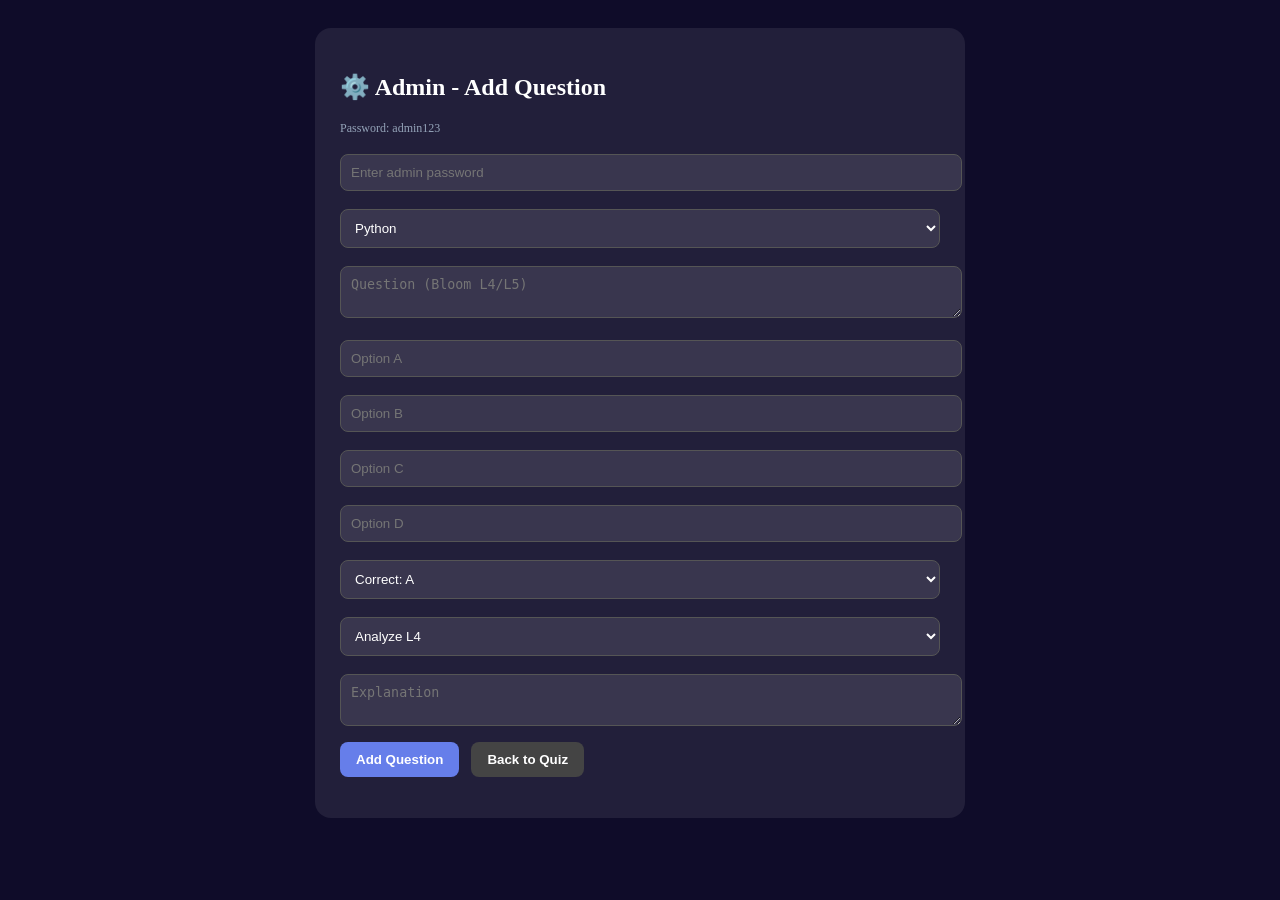
<file: web leb final mini project/admin.html>
<!DOCTYPE html>
<html><head><meta charset="UTF-8"><meta name="viewport" content="width=device-width, initial-scale=1.0"><title>Admin Panel</title>
<style>body{font-family:Segoe UI;background:#0f0c29;color:#fff;display:flex;justify-content:center;padding:20px}.box{background:rgba(255,255,255,.08);padding:25px;border-radius:16px;max-width:600px;width:100%}input,select,textarea{width:100%;padding:10px;margin:6px 0 12px;border-radius:8px;border:1px solid #555;background:rgba(255,255,255,.1);color:#fff}button{padding:10px 16px;border:none;border-radius:8px;background:#667eea;color:#fff;cursor:pointer;font-weight:700}</style>
</head><body>
<div class="box">
<h2>⚙️ Admin - Add Question</h2><p style="font-size:12px;color:#94a3b8">Password: admin123</p>
<input type="password" id="pass" placeholder="Enter admin password">
<select id="subject"><option value="python">Python</option><option value="web">Web</option><option value="adbms">ADBMS</option><option value="acn">ACN</option><option value="aip">AIP</option><option value="java">Java</option><option value="aptitude">Aptitude</option><option value="cs">CS</option></select>
<textarea id="q" placeholder="Question (Bloom L4/L5)"></textarea>
<input id="o1" placeholder="Option A"><input id="o2" placeholder="Option B"><input id="o3" placeholder="Option C"><input id="o4" placeholder="Option D">
<select id="ans"><option value="0">Correct: A</option><option value="1">Correct: B</option><option value="2">Correct: C</option><option value="3">Correct: D</option></select>
<select id="bloom"><option>Analyze L4</option><option>Evaluate L5</option></select>
<textarea id="exp" placeholder="Explanation"></textarea>
<button onclick="addQ()">Add Question</button>
<a href="index.html"><button style="background:#444;margin-left:8px;">Back to Quiz</button></a>
<p id="msg"></p>
<script>
function addQ(){
 if(document.getElementById('pass').value!=='admin123'){ alert('Wrong password'); return; }
 let full = JSON.parse(localStorage.getItem('customQuizDB'));
 if(!full){ alert('Pehle index.html open karke ek quiz start karo'); return; }
 const sub=document.getElementById('subject').value;
 const newQ={ q: document.getElementById('q').value, options:[o1.value,o2.value,o3.value,o4.value], ans: parseInt(ans.value), bloom: bloom.value, exp: exp.value };
 full[sub].push(newQ);
 localStorage.setItem('customQuizDB', JSON.stringify(full));
 document.getElementById('msg').textContent='Added! Total in '+sub+': '+full[sub].length;
}
</script>
</div>
</body></html>
</file>
